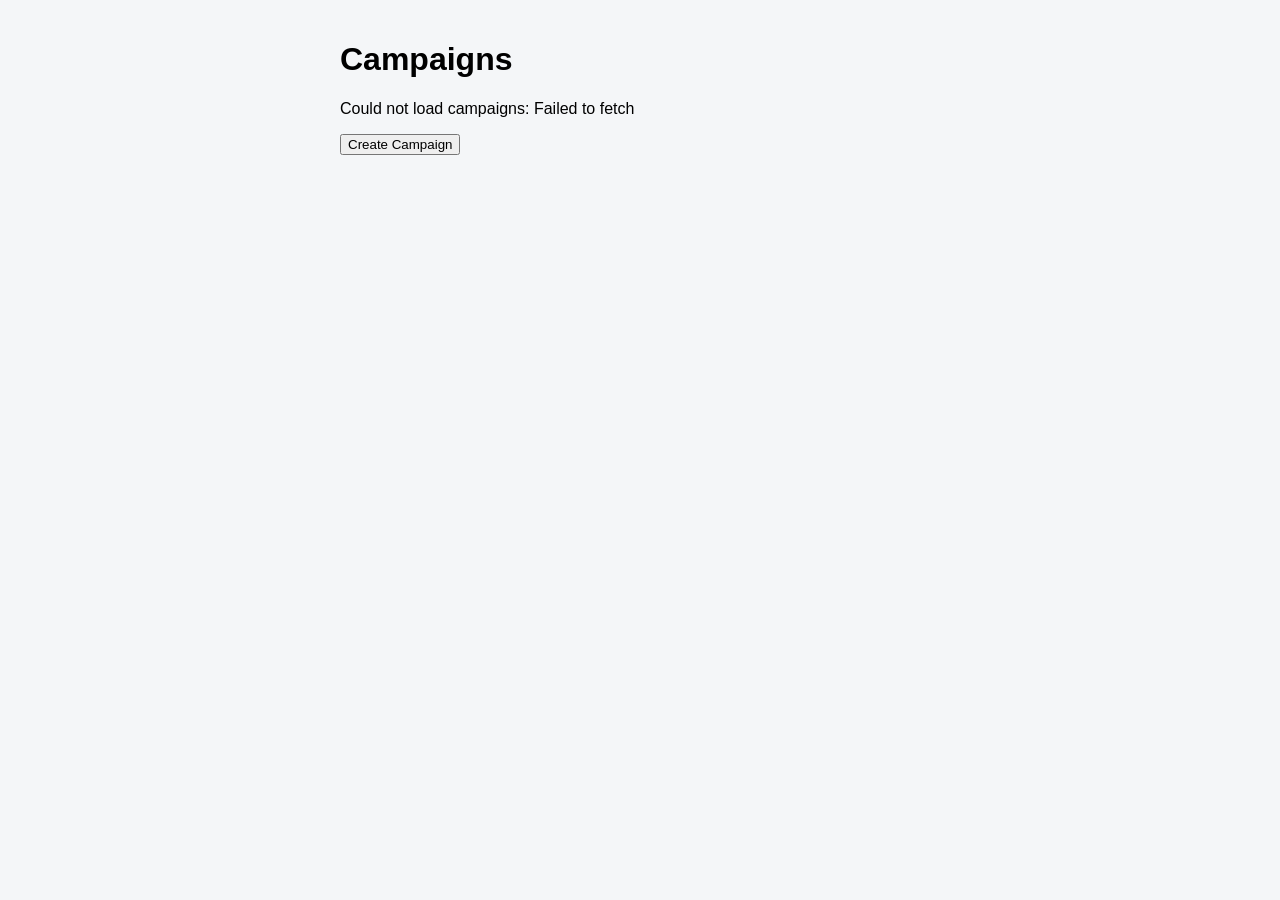
<file: dashboard.html>
<!DOCTYPE html>
<html lang="en">
<head>
    <meta charset="UTF-8">
    <meta name="viewport" content="width=device-width, initial-scale=1.0">
    <title>Campaign Dashboard</title>
    <link rel="stylesheet" href="dashboard.css">
</head>
<body>
    <main class="page">
        <h1>Campaigns</h1>
        <p id="message" role="status">Loading...</p>

        <ul id="campaign-list"></ul>

        <button id="show-form">Create Campaign</button>

        <form id="campaign-form" hidden>
            <h2>New campaign</h2>
            <label>Name
                <input id="f-name" type="text" required>
            </label>
            <label>Status
                <select id="f-status">
                    <option value="active">Active</option>
                    <option value="paused">Paused</option>
                </select>
            </label>
            <label>Budget
                <input id="f-budget" type="number" min="0" value="0">
            </label>
            <label>Click URL
                <input id="f-click" type="url" placeholder="https://example.com">
            </label>

            <h3>Creative (the ad)</h3>
            <label>Headline
                <input id="f-headline" type="text" required>
            </label>
            <label>Tail text
                <input id="f-tail" type="text">
            </label>
            <label>Description
                <input id="f-description" type="text">
            </label>
            <label>Button text
                <input id="f-cta" type="text" value="Shop Now">
            </label>
            <label>Image URL (leave empty to use shoes.png)
                <input id="f-image" type="text">
            </label>

            <button type="submit">Save</button>
            <button type="button" id="cancel-form">Cancel</button>
        </form>

        <section id="details" hidden>
            <h2 id="d-name"></h2>
            <p>Creative: <span id="d-creative"></span></p>
            <p>Status: <span id="d-status"></span></p>
            <p>Budget: $<span id="d-budget"></span></p>
            <p>Click URL: <span id="d-click"></span></p>
            <p>Impressions: <span id="d-impressions">0</span> | Clicks: <span id="d-clicks">0</span></p>
            <button id="preview-btn">Preview Creative</button>
            <button id="refresh-btn">Refresh stats</button>
            <button id="delete-btn">Delete Campaign</button>
            <iframe id="preview-frame" title="Ad preview" width="340" height="320" hidden></iframe>
        </section>
    </main>
       <script src="config.js"></script>
    <script src="dashboard.js"></script>
</body>
</html>
</file>
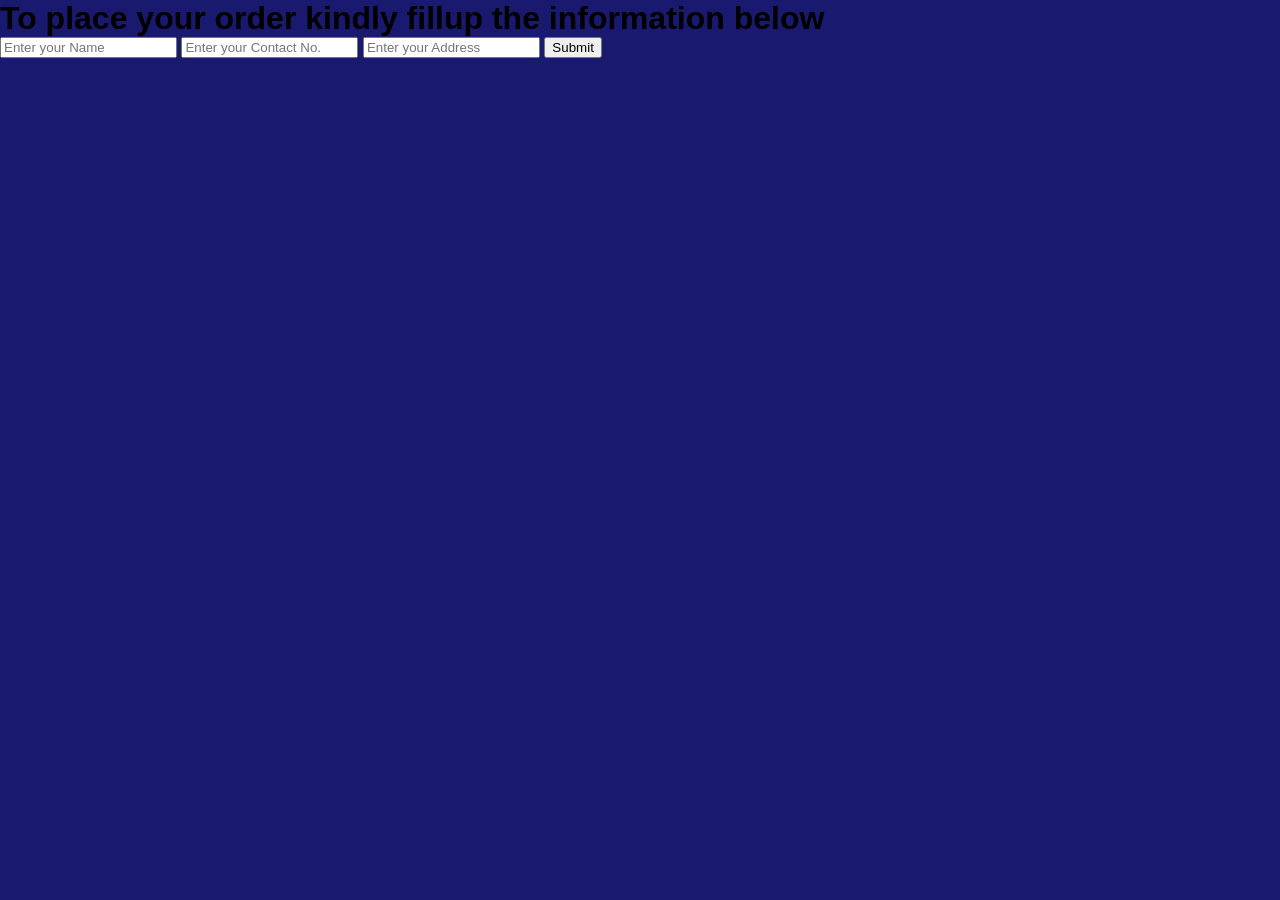
<file: form.html>
<!DOCTYPE html>
<html lang="en">
<head>
    <meta charset="UTF-8">
    <meta name="viewport" content="width=device-width, initial-scale=1.0">
    <title>Fill the form</title>
    <link rel="stylesheet" href="style.css">
</head>
<body>
    <h1>To place your order kindly fillup the information below</h1>
    <input id="name" type="text" placeholder="Enter your Name">
    <input id="number" type="number" placeholder="Enter your Contact No.">
    <input id="address" type="text" placeholder="Enter your Address">
    <button id="submit_form">Submit</button>
    <script src="script.js"></script>
</body>
</html>
</file>
<file: dashboard.css>
body {
     font-family: Arial, sans-serif; background: #f4f6f8; margin: 0;
     }
.page { 
    max-width: 600px; margin: 0 auto; padding: 20px;
 }

#campaign-list { 
    list-style: none; padding: 0;
 }
#campaign-list li {
    background: white;
    padding: 12px 16px;
    margin-bottom: 8px;
    border-radius: 8px;
    display: flex;
    justify-content: space-between;
    cursor: pointer;
}
#campaign-list li:hover {
     background: #e8f0fe; 
    }

.badge { 
    padding: 2px 10px; border-radius: 12px; font-size: 14px;
 }
.badge.active { 
    background: #d4f5dd; color: #1a7f37; 
}
.badge.paused { 
    background: #fde8c8; color: #a15c00;
 }

#campaign-form, #details {
    background: white;
    padding: 16px;
    border-radius: 8px;
    margin-top: 16px;
}
#campaign-form label {
     display: block; margin-bottom: 10px;
     }
#campaign-form input, #campaign-form select {
    display: block;
    width: 100%;
    padding: 8px;
    margin-top: 4px;
    box-sizing: border-box;
}

@media (max-width: 480px) {
    .page { padding: 12px; }
}
#campaign-form h3 {
     margin: 14px 0 8px; 
    }
#details button {
     margin-right: 6px; margin-top: 8px;
     }
#preview-frame { 
    margin-top: 12px; border: 0; border-radius: 8px;
 }
</file>
<file: style.css>
* {
    margin: 0;
    box-sizing: border-box;
}

body {
    background-color: midnightblue;
    font-family: Arial, sans-serif;
}

.container {
    width: 300px;
    height: 250px;
    background-color: white;
    position: absolute;
    top: 300px;
    left: 750px;
    border-radius: 10px;
}

.box1 {
    position: relative;
    width: 300px;
    height: 125px;
    background-color: rgb(13, 244, 194);
    border-top-left-radius: 10px;
    border-top-right-radius: 10px;
    
}

.shoe {
    height: 125px;
    width: 130px;
    background-image: url("shoes.png");
    background-size: cover;
}

.box1-text {
    position: absolute;
    top: 15px;
    right: 15px;
    width: 100px;
    height: 100px;
    background-color: black;
    color: white;
    border-radius: 50%;
    display: flex;
    flex-direction: column;
    align-items: center;
    justify-content: center;
    text-align: center;
    animation: animate 0.5s linear 1s infinite alternate;
}

.cross{
    position: absolute;
    left:270px;
    top: 5px;
}
@keyframes animate{
    from{
        background-color:black;
        color:white;
    }
    to{
        background-color:white;
        color:black;
    }
}
.box2{
    background-color:azure;
     align-items: center;
     display: flex;
}
.text1{
    position: absolute;
    top: 150px;
    left: 20px;
}
.text2{
    position: absolute;
    top: 170px;
    left: 20px;
}
.text3{
    position: absolute;
    top: 190px;
    left: 20px;
}
.shop{
    position:absolute;
    top:150px;
    left:170px;
    height:40 px;
    width:100px;
    background-color:white;
    color:black;
    border-radius:20px;

}
.shop:hover{
    background-color:rgb(244, 144, 13);
    color:black;
    width:120px;
}
.text3:hover{
    color:rgb(244, 144, 13);

}
#close{
    position:absolute;
    top: 3px;
    left: 0.5px;
}
.shoe:hover{
    transform: scale(2);
    transition: 0.5s;
}
.container{
    height: 125px;
    overflow: hidden;
    transition: height 0.5s;
}
.container.open{
    height:300px;
}
#see_more{

   
    height:20px;
    width:80px;
    background-color:white;
    color:black;
    border-radius:20px;

}
</file>
